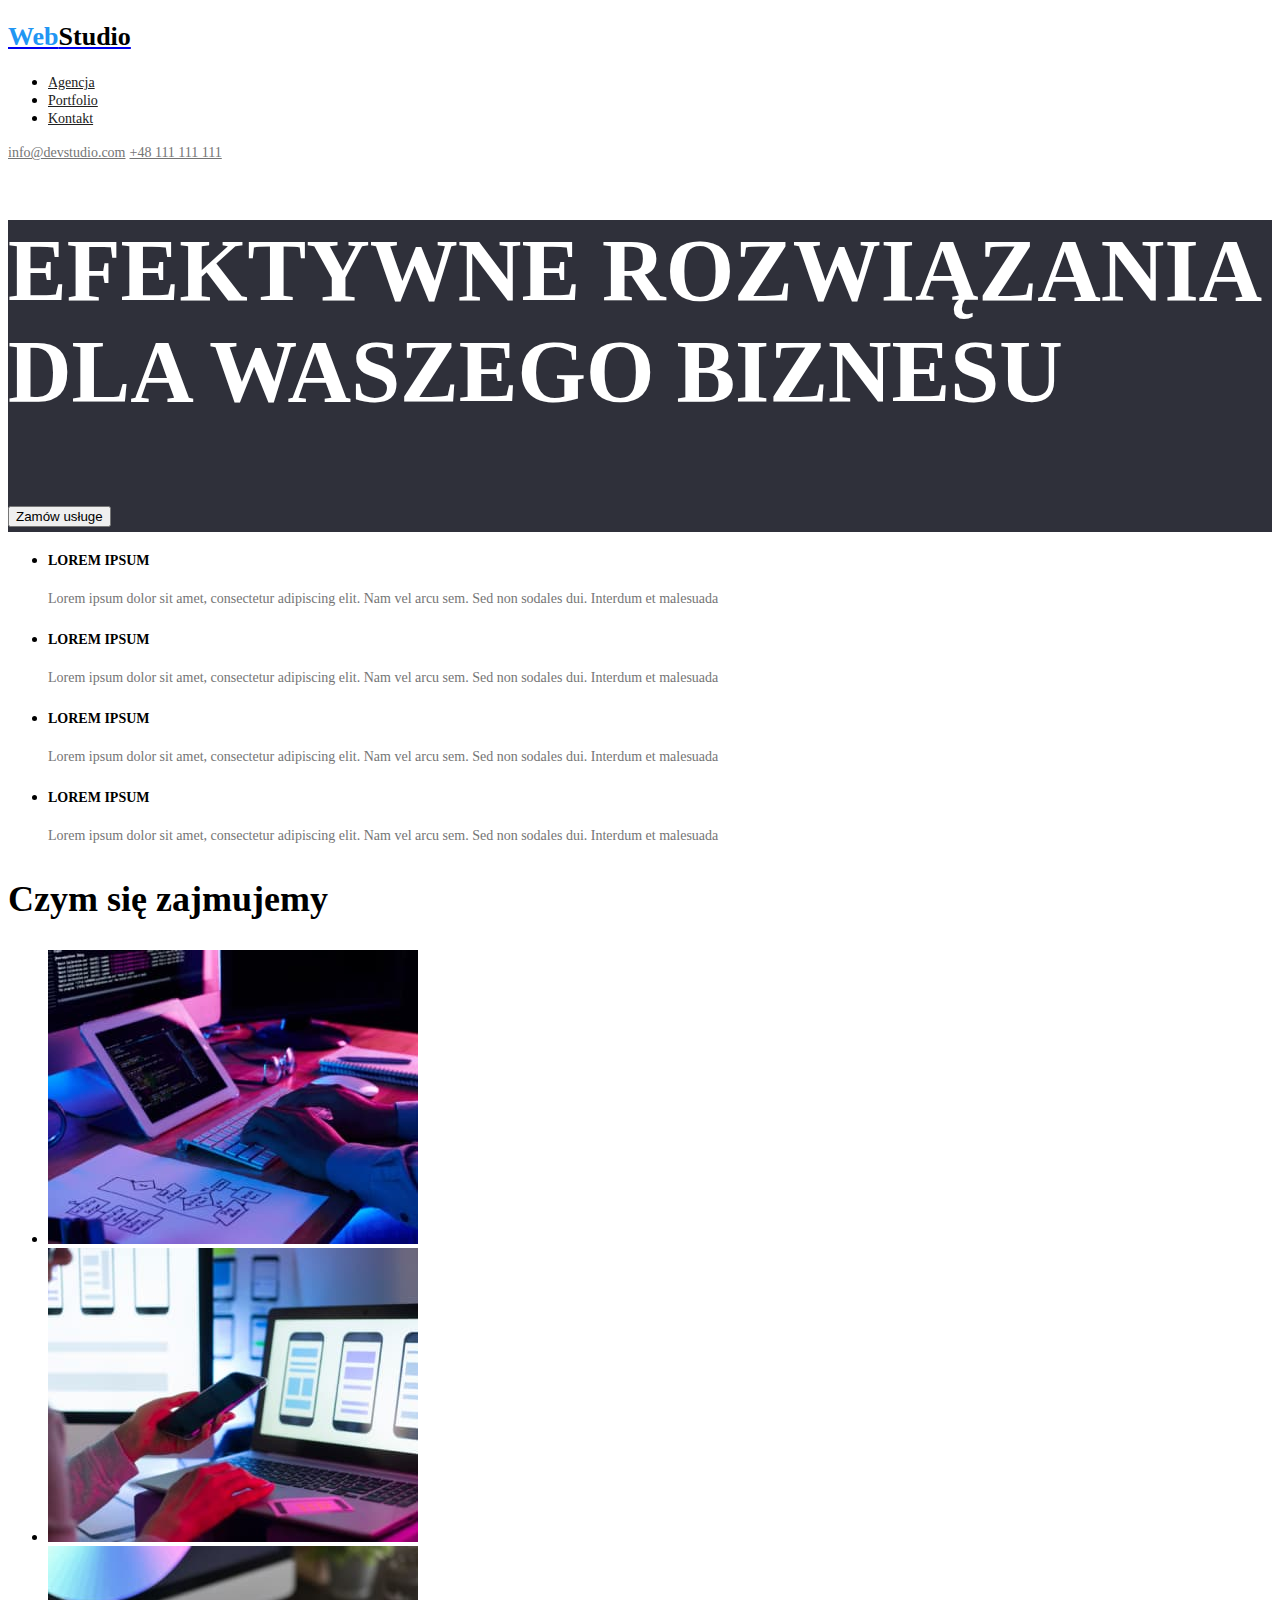
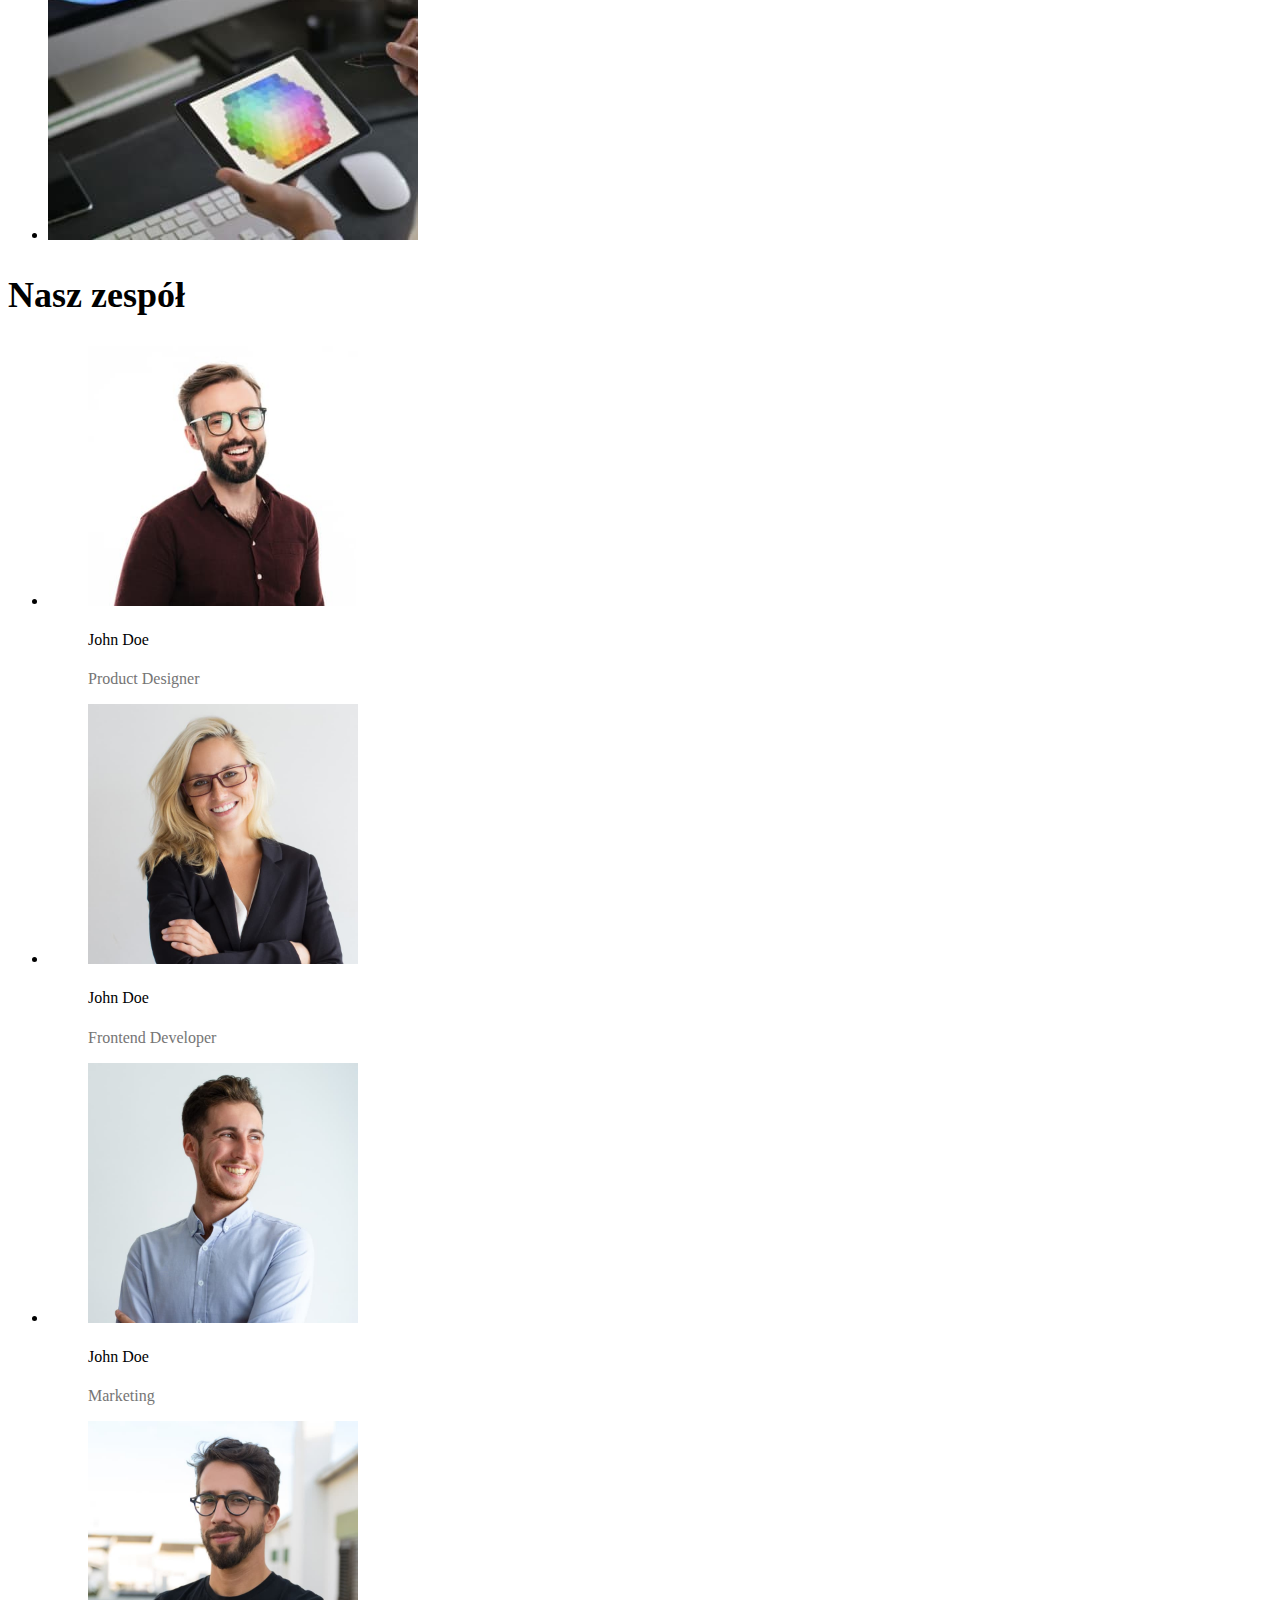
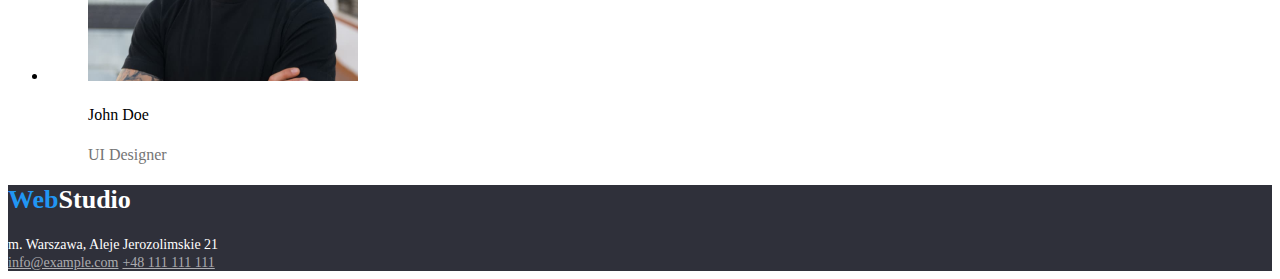
<file: index.html>
<!DOCTYPE html>
<html lang="pl">
  <head>
    <title>Studio - main page</title>
    <link rel="preconnect" href="https://fonts.googleapis.com" />
    <link rel="preconnect" href="https://fonts.gstatic.com" crossorigin />
    <link
      href="https://fonts.googleapis.com/css2?family=Montserrat:wght@400;700&family=Raleway:wght@700&family=Roboto:wght@400;500;700;900&display=swap"
      rel="stylesheet"
    />
    <link rel="stylesheet" href="./css/style.css" />
  </head>
  <body>
    <header>
      <a href="./index.html"
        ><h2 class="web-title">
          <span class="title-color1">Web</span
          ><span class="title-color2">Studio</span>
        </h2></a
      >
      <nav>
        <ul>
          <li><a class="menu-nav" href="Agencja">Agencja</a></li>
          <li><a class="menu-nav" href="./portfolio.html">Portfolio</a></li>
          <li><a class="menu-nav" href="Kontakt">Kontakt</a></li>
        </ul>
      </nav>
      <a class="link" href="mailto:info@devstudio.com">info@devstudio.com</a>
      <a class="link" href="tel:+48111111111">+48 111 111 111</a>
    </header>
    <main>
      <section class="bg-entry">
        <h1>EFEKTYWNE ROZWIĄZANIA DLA WASZEGO BIZNESU</h1>
        <button class="button-entry" type="button">Zamów usługe</button>
      </section>
      <section>
        <ul>
          <li>
            <h4 class="h4-main-page">LOREM IPSUM</h4>
            <span class="main-page-note">
              Lorem ipsum dolor sit amet, consectetur adipiscing elit. Nam vel
              arcu sem. Sed non sodales dui. Interdum et malesuada
            </span>
          </li>
        </ul>
        <ul>
          <li>
            <h4 class="h4-main-page">LOREM IPSUM</h4>
            <span class="main-page-note">
              Lorem ipsum dolor sit amet, consectetur adipiscing elit. Nam vel
              arcu sem. Sed non sodales dui. Interdum et malesuada
            </span>
          </li>
        </ul>
        <ul>
          <li>
            <h4 class="h4-main-page">LOREM IPSUM</h4>
            <span class="main-page-note">
              Lorem ipsum dolor sit amet, consectetur adipiscing elit. Nam vel
              arcu sem. Sed non sodales dui. Interdum et malesuada
            </span>
          </li>
        </ul>
        <ul>
          <li>
            <h4 class="h4-main-page">LOREM IPSUM</h4>
            <span class="main-page-note">
              Lorem ipsum dolor sit amet, consectetur adipiscing elit. Nam vel
              arcu sem. Sed non sodales dui. Interdum et malesuada
            </span>
          </li>
        </ul>
      </section>
      <section>
        <h2 class="h2-what-we-do">Czym się zajmujemy</h2>
        <ul>
          <li>
            <img
              src="images/programer-working-his-desk.jpg"
              alt="programer-working-his-desk"
              width="370"
              height="294"
            />
          </li>
          <li>
            <img
              src="images/team-creators-is-working-interface.jpg"
              alt="team-creators-is-working-interface"
              width="370"
              height="294"
            />
          </li>
          <li>
            <img
              src="images/artist-web-desing-working.jpg"
              alt="artist-web-desing-working"
              width="370"
              height="294"
            />
          </li>
        </ul>
      </section>
      <section>
        <h2 class="h2-team">Nasz zespół</h2>
        <ul>
          <li>
            <figure>
              <img
                src="images/John-Doe-1.jpg"
                alt="Picture John Doe"
                width="270"
                height="260"
              />
              <figcaption>
                <h4 class="h4-team-members">John Doe</h4>
                <p class="member-position">Product Designer</p>
              </figcaption>
            </figure>
          </li>
          <li>
            <figure>
              <img
                src="images/John-Doe-2.jpg"
                alt="Picture John Doe"
                width="270"
                height="260"
              />
              <figcaption>
                <h4 class="h4-team-members">John Doe</h4>
                <p class="member-position">Frontend Developer</p>
              </figcaption>
            </figure>
          </li>
          <li>
            <figure>
              <img
                src="images/John-Doe-3.jpg"
                alt="Picture John Doe"
                width="270"
                height="260"
              />
              <figcaption>
                <h4 class="h4-team-members">John Doe</h4>
                <p class="member-position">Marketing</p>
              </figcaption>
            </figure>
          </li>
          <li>
            <figure>
              <img
                src="images/John-Doe-4.jpg"
                alt="Picture John Doe"
                width="270"
                height="260"
              />
              <figcaption>
                <h4 class="h4-team-members">John Doe</h4>
                <p class="member-position">UI Designer</p>
              </figcaption>
            </figure>
          </li>
        </ul>
      </section>
    </main>
    <footer>
      <h2 class="web-title">
        <span class="title-color1">Web</span
        ><span class="title-color3">Studio</span>
      </h2>
      <address class="address">m. Warszawa, Aleje Jerozolimskie 21</address>
      <address>
        <a class="address-footer" href="mailto:info@example.com"
          >info@example.com</a
        >
        <a class="address-footer" href="tel:+48111111111">+48 111 111 111</a>
      </address>
    </footer>
  </body>
</html>
</file>
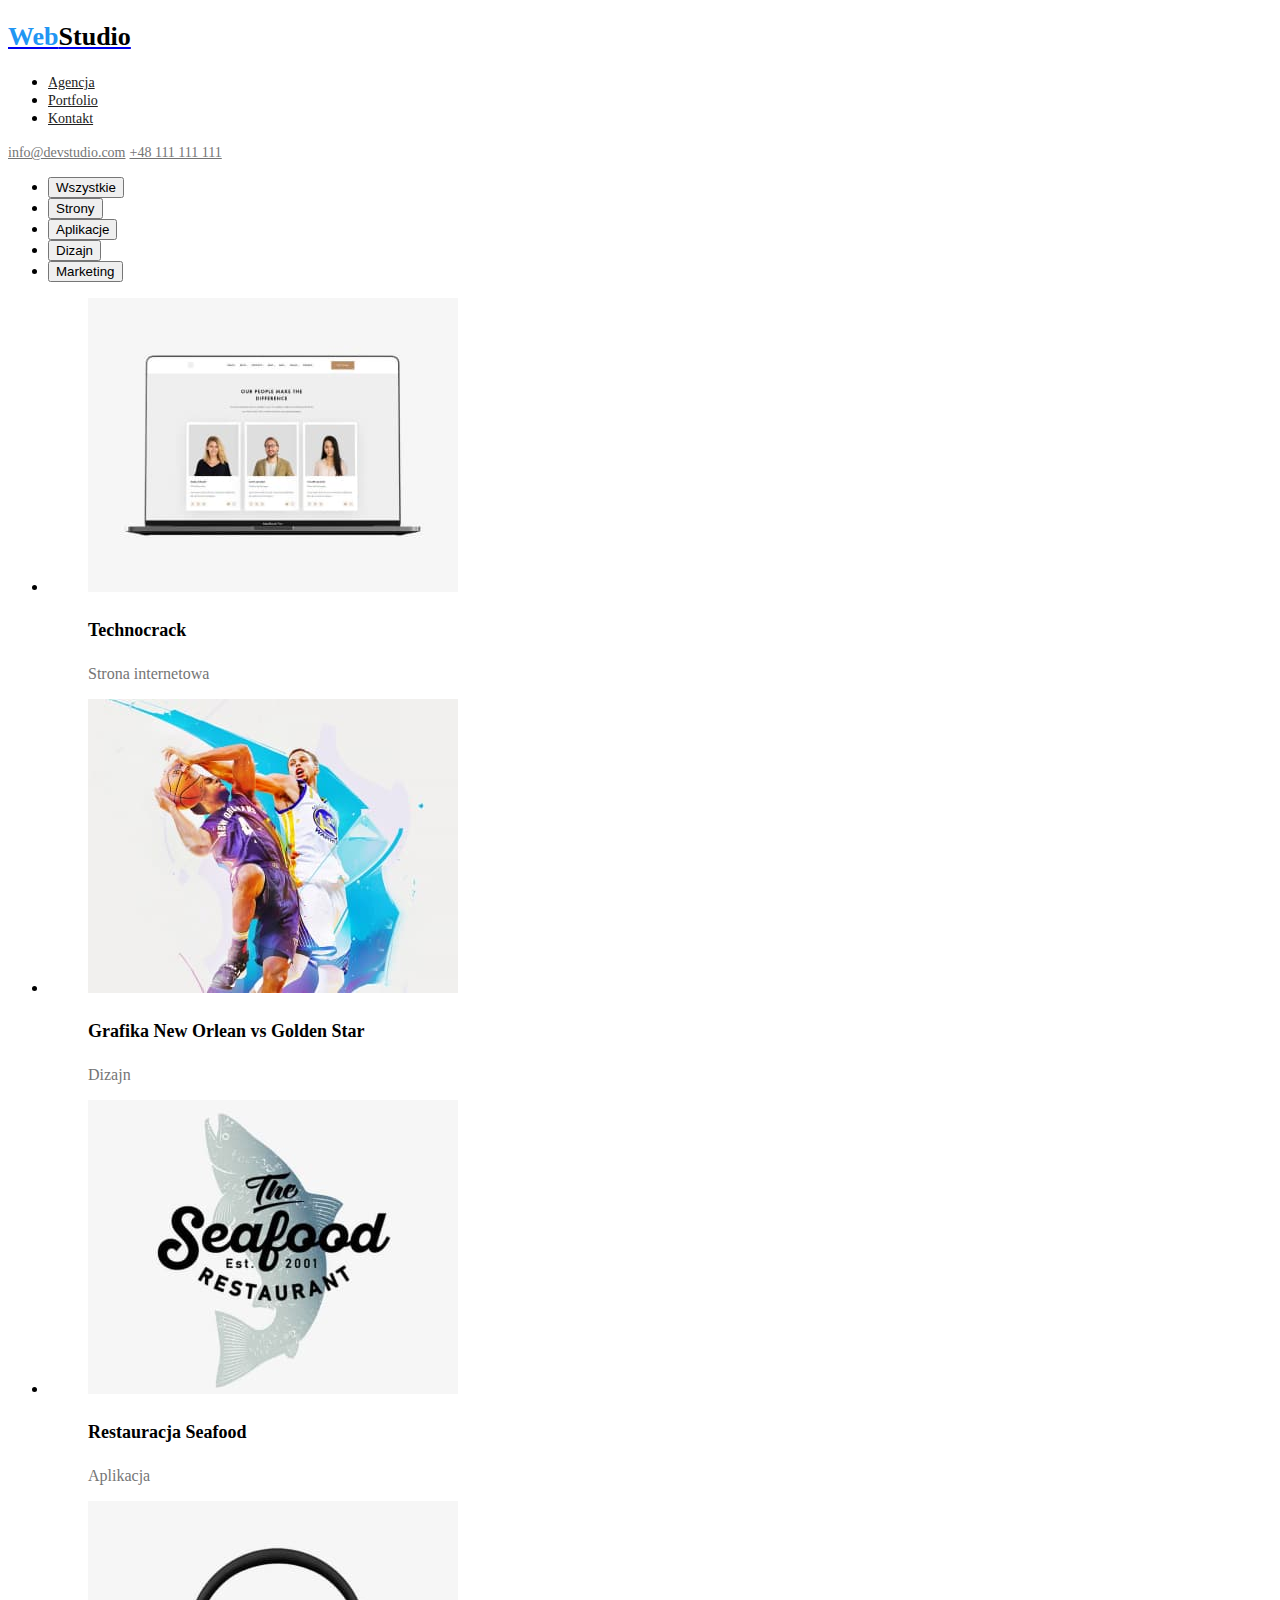
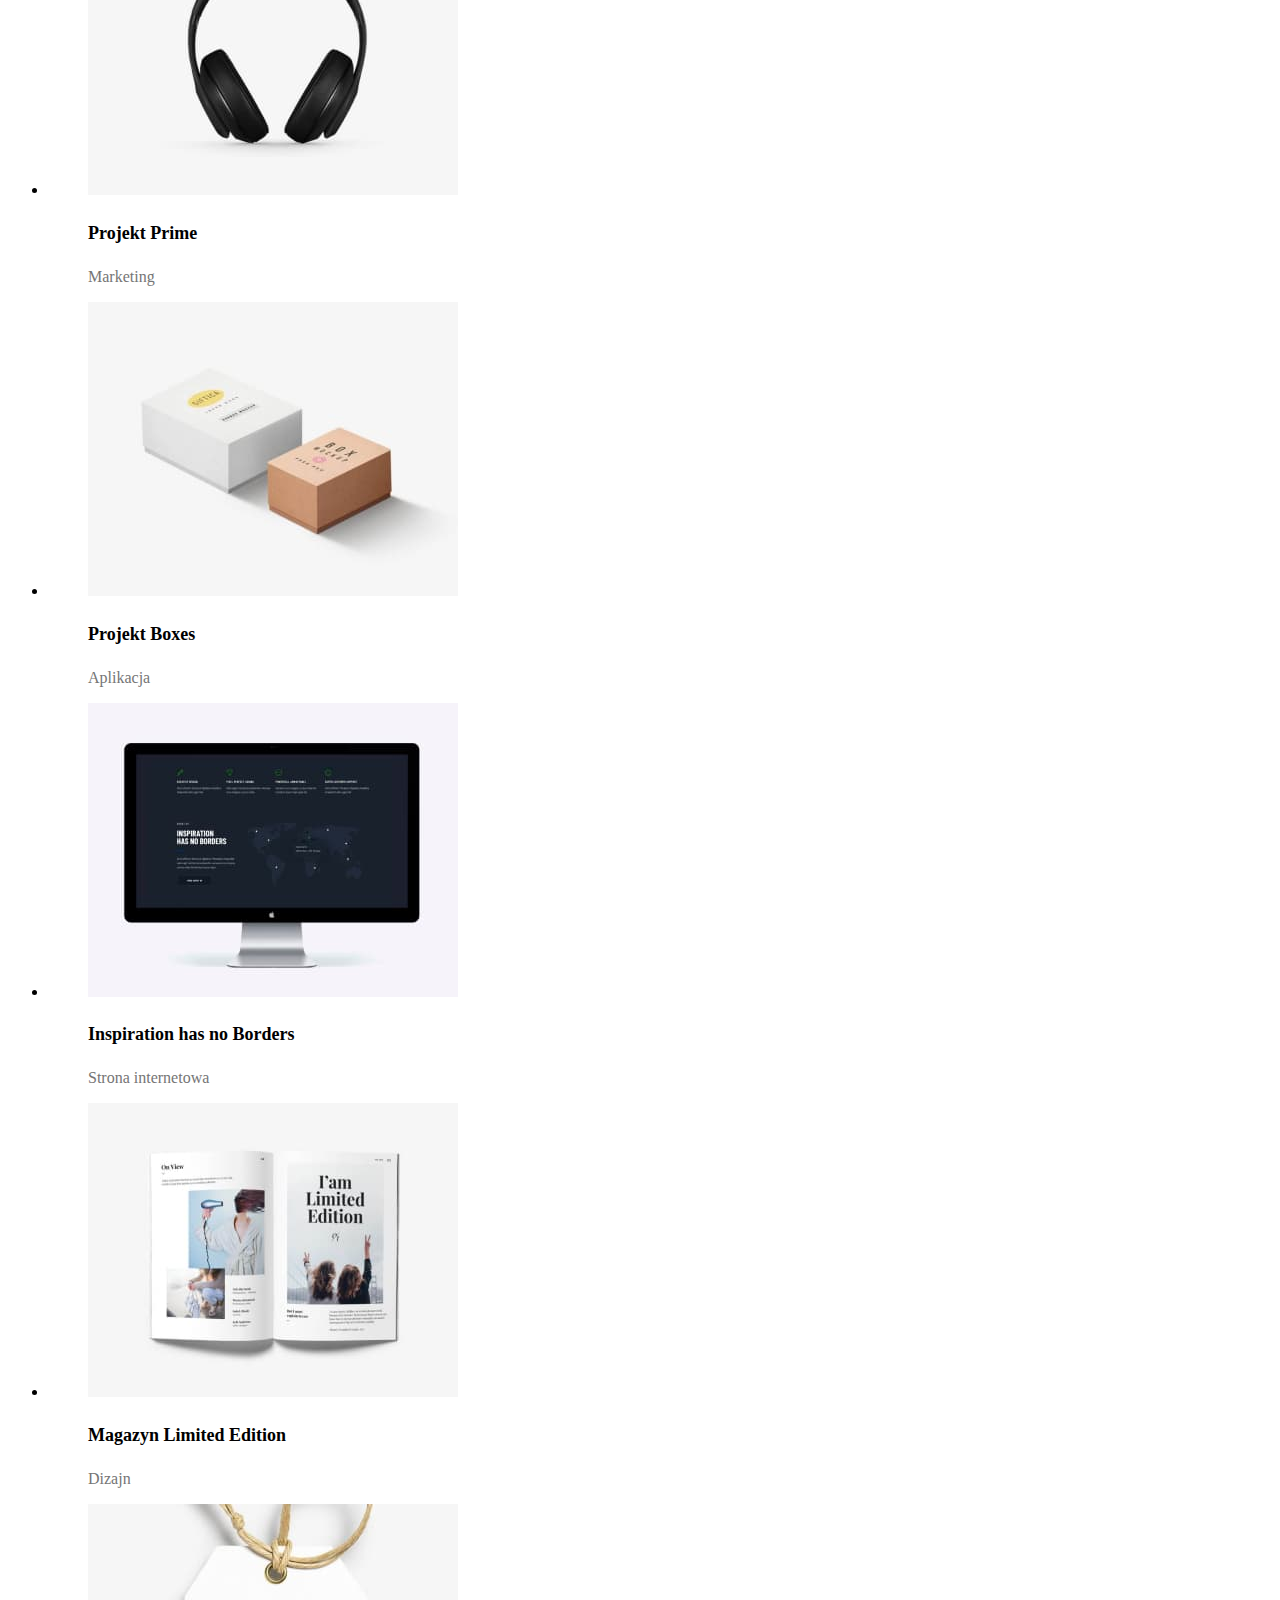
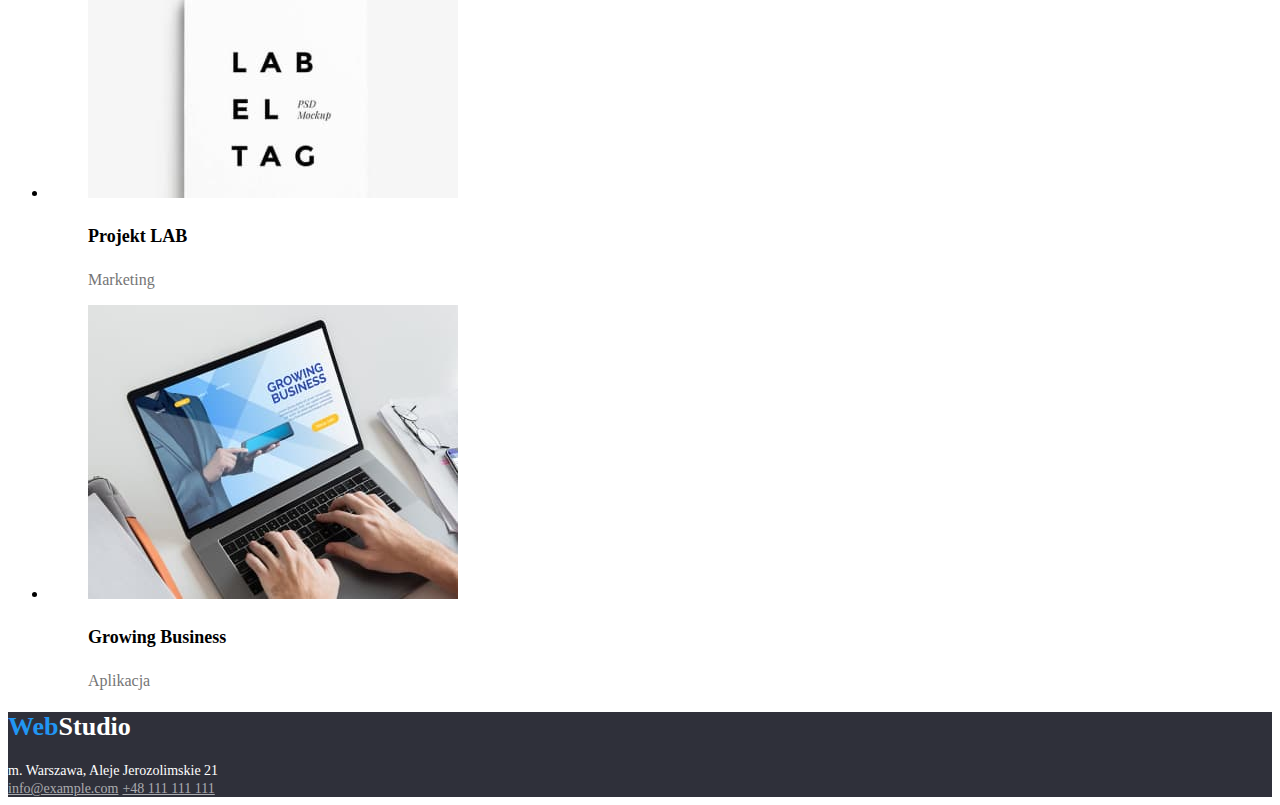
<file: portfolio.html>
<!DOCTYPE html>
<html lang="pl">
  <head>
    <title>Studio - portfolio</title>
    <link rel="preconnect" href="https://fonts.googleapis.com" />
    <link rel="preconnect" href="https://fonts.gstatic.com" crossorigin />
    <link
      href="https://fonts.googleapis.com/css2?family=Montserrat:wght@400;700&family=Raleway:wght@700&family=Roboto:wght@400;500;700;900&display=swap"
      rel="stylesheet"
    />
    <link rel="stylesheet" href="./css/style.css" />
  </head>
  <body>
    <header>
      <a href="./index.html"
        ><h2 class="web-title">
          <span class="title-color1">Web</span
          ><span class="title-color2">Studio</span>
        </h2></a
      >
      <nav>
        <ul>
          <li><a class="menu-nav" href="agencja">Agencja</a></li>
          <li><a class="menu-nav" href="./portfolio.html">Portfolio</a></li>
          <li><a class="menu-nav" href="Kontakt">Kontakt</a></li>
        </ul>
      </nav>
      <a class="link" href="mailto:info@devstudio.com">info@devstudio.com</a>
      <a class="link" href="tel:+48111111111">+48 111 111 111</a>
    </header>
    <main>
      <div>
        <ul>
          <li><button class="button-task" type="button">Wszystkie</button></li>
          <li><button class="button-task" type="button">Strony</button></li>
          <li><button class="button-task" type="button">Aplikacje</button></li>
          <li><button class="button-task" type="button">Dizajn</button></li>
          <li><button class="button-task" type="button">Marketing</button></li>
        </ul>
      </div>
      <div>
        <ul>
          <li>
            <figure>
              <img
                src="images/Laptop.jpg"
                alt="Laptop"
                width="370"
                height="294"
              />
              <figcaption>
                <h4 class="h4-task">Technocrack</h4>
                <p class="p-task">Strona internetowa</p>
              </figcaption>
            </figure>
          </li>
          <li>
            <figure>
              <img
                src="images/Two-basketball-players.jpg"
                alt="Two basketball players"
                width="370"
                height="294"
              />
              <figcaption>
                <h4 class="h4-task">Grafika New Orlean vs Golden Star</h4>
                <p class="p-task">Dizajn</p>
              </figcaption>
            </figure>
          </li>
          <li>
            <figure>
              <img
                src="images/Seafood-logo.jpg"
                alt="Seafood logo"
                width="370"
                height="294"
              />
              <figcaption>
                <h4 class="h4-task">Restauracja Seafood</h4>
                <p class="p-task">Aplikacja</p>
              </figcaption>
            </figure>
          </li>
          <li>
            <figure>
              <img
                src="images/Headphones.jpg"
                alt="Headphones"
                width="370"
                height="294"
              />
              <figcaption>
                <h4 class="h4-task">Projekt Prime</h4>
                <p class="p-task">Marketing</p>
              </figcaption>
            </figure>
          </li>
          <li>
            <figure>
              <img
                src="images/Two-boxes.jpg"
                alt="Two boxes"
                width="370"
                height="294"
              />
              <figcaption>
                <h4 class="h4-task">Projekt Boxes</h4>
                <p class="p-task">Aplikacja</p>
              </figcaption>
            </figure>
          </li>
          <li>
            <figure>
              <img
                src="images/Monitor.jpg"
                alt="Monitor"
                width="370"
                height="294"
              />
              <figcaption>
                <h4 class="h4-task">Inspiration has no Borders</h4>
                <p class="p-task">Strona internetowa</p>
              </figcaption>
            </figure>
          </li>
          <li>
            <figure>
              <img src="images/Book.jpg" alt="Book" width="370" height="294" />
              <figcaption>
                <h4 class="h4-task">Magazyn Limited Edition</h4>
                <p class="p-task">Dizajn</p>
              </figcaption>
            </figure>
          </li>
          <li>
            <figure>
              <img
                src="images/Label.jpg"
                alt="Label"
                width="370"
                height="294"
              />
              <figcaption>
                <h4 class="h4-task">Projekt LAB</h4>
                <p class="p-task">Marketing</p>
              </figcaption>
            </figure>
          </li>
          <li>
            <figure>
              <img
                src="images/Working-on-a-laptop.jpg"
                alt="Working on a laptop"
                width="370"
                height="294"
              />
              <figcaption>
                <h4 class="h4-task">Growing Business</h4>
                <p class="p-task">Aplikacja</p>
              </figcaption>
            </figure>
          </li>
        </ul>
      </div>
    </main>
    <footer>
      <h2 class="web-title">
        <span class="title-color1">Web</span
        ><span class="title-color3">Studio</span>
      </h2>
      <address class="address">m. Warszawa, Aleje Jerozolimskie 21</address>
      <address>
        <a class="address-footer" href="mailto:info@example.com"
          >info@example.com</a
        >
        <a class="address-footer" href="tel:+48111111111">+48 111 111 111</a>
      </address>
    </footer>
  </body>
</html>
</file>
<file: css/style.css>
.body {
  font-family: "Roboto", sans-serif;
}
:root {
  --brand-color: #212121;
  --link-button-color: #2196f3;
  --note-link-color: #757575;
  --background-color-menu: #2f303a;
  --title-color2: #000000;
  --text-color-white: #ffffff;
  --footer-address-color: #ffffff99;
}
.link:focus,
.link:hover {
  color: var(--link-button-color);
  text-decoration: none;
}
.link {
  cursor: pointer;
  font-weight: 500;
  font-size: 14px;
  color: var(--note-link-color);
  font-style: normal;
}
.address {
  font-size: 14px;
  font-style: normal;
  color: var(--text-color-white);
}
.menu-nav:focus,
.menu-nav:hover {
  color: var(--link-button-color);
  text-decoration: none;
}
.menu-nav {
  cursor: pointer;
  font-weight: 500;
  font-size: 14px;
  color: var(--brand-color);
}
.button-entry:hover,
.button-entry:focus {
  background-color: var(--link-button-color);
  color: var(--text-color-white);
  border-color: var(--link-button-color);
}
.button-task:hover,
.button-task:focus {
  background-color: var(--link-button-color);
  color: var(--text-color-white);
  border-color: var(--link-button-color);
}
.button-entry {
  cursor: pointer;
}
.button-task {
  cursor: pointer;
}
.title-color1 {
  color: var(--link-button-color);
  font-weight: 700;
}
.title-color2 {
  color: var(--title-color2);
}
.title-color3 {
  color: var(--text-color-white);
}
.web-title {
  text-decoration: none;
  font-size: 26px;
}
.bg-entry {
  background-color: var(--background-color-menu);
  color: var(--text-color-white);
  font-weight: 900;
  font-size: 44px;
}
.h4-main-page {
  font-weight: 700;
  font-size: 14px;
}
.main-page-note {
  color: var(--note-link-color);
  font-size: 14px;
  line-height: 1.7;
}
.h2-what-we-do {
  font-weight: 700;
  font-size: 36px;
}
.h2-team {
  font-weight: 700;
  font-size: 36px;
}
.h4-team-members {
  font-weight: 500;
  font-size: 16px;
}
.member-position {
  font-size: 16px;
  color: var(--note-link-color);
}
.h4-task {
  font-weight: 700;
  font-size: 18px;
}
.p-task {
  font-size: 16px;
  color: var(--note-link-color);
}
footer {
  background-color: var(--background-color-menu);
}
.address-footer {
  color: var(--footer-address-color);
  cursor: pointer;
  font-weight: 500;
  font-size: 14px;
  font-style: normal;
}
</file>
